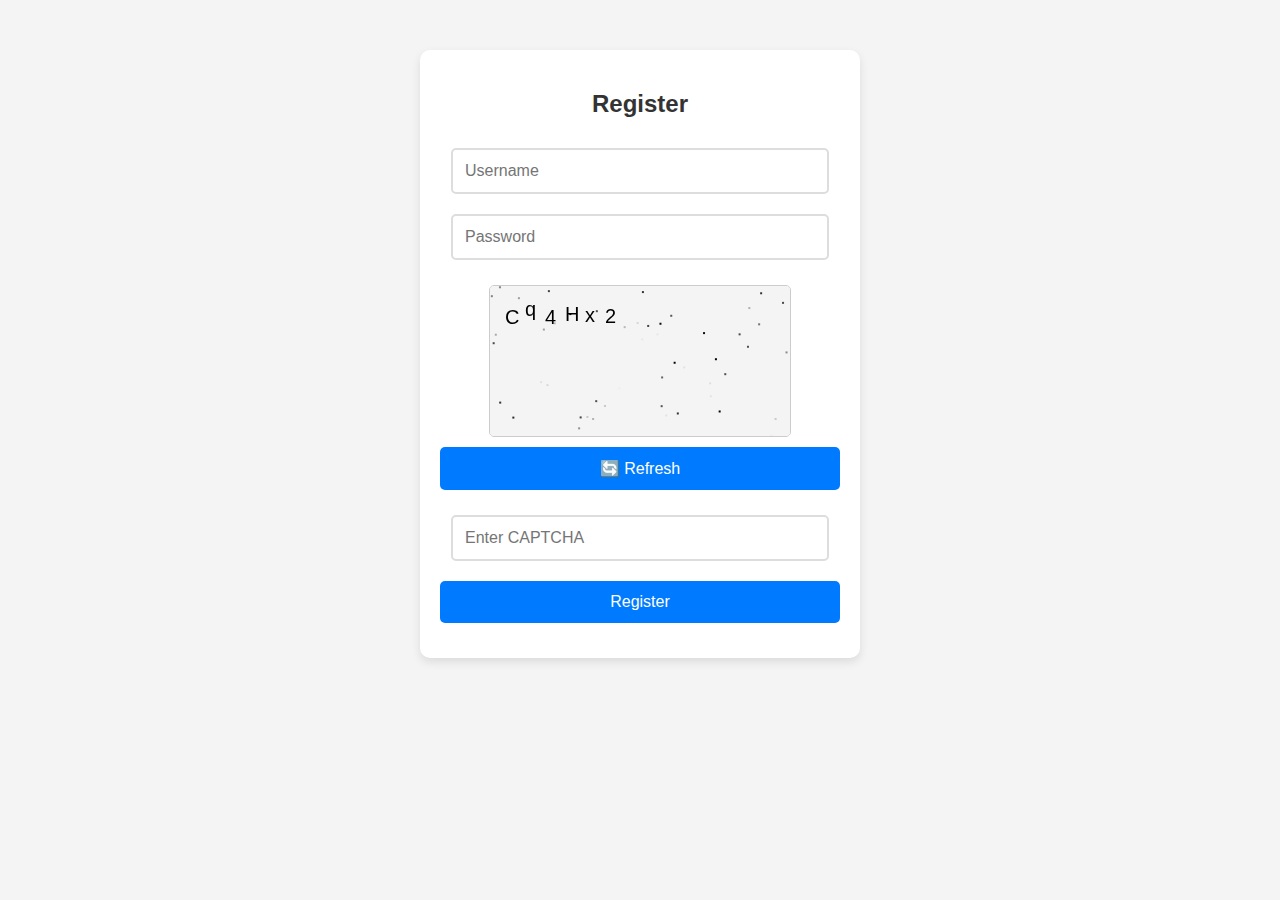
<file: captcha.html>
<!DOCTYPE html>
<html lang="en">
<head>
    <meta charset="UTF-8">
    <meta name="viewport" content="width=device-width, initial-scale=1.0">
    <title>Register with CAPTCHA</title>
    <link rel="stylesheet" href="new.css">
</head>
<body>
    <div class="container">
        <h2>Register</h2>
        <input type="text" id="username" placeholder="Username" required>
        <input type="password" id="password" placeholder="Password" required>

        <div class="captcha-container">
            <canvas id="captchaCanvas"></canvas>
            <button onclick="generateCaptcha()">🔄 Refresh</button>
        </div>
        
        <input type="text" id="captchaInput" placeholder="Enter CAPTCHA" required>
        <button onclick="validateCaptcha()">Register</button>

        <p id="status-message"></p>
    </div>

    <script src="nscript.js"></script>
</body>
</html>
</file>
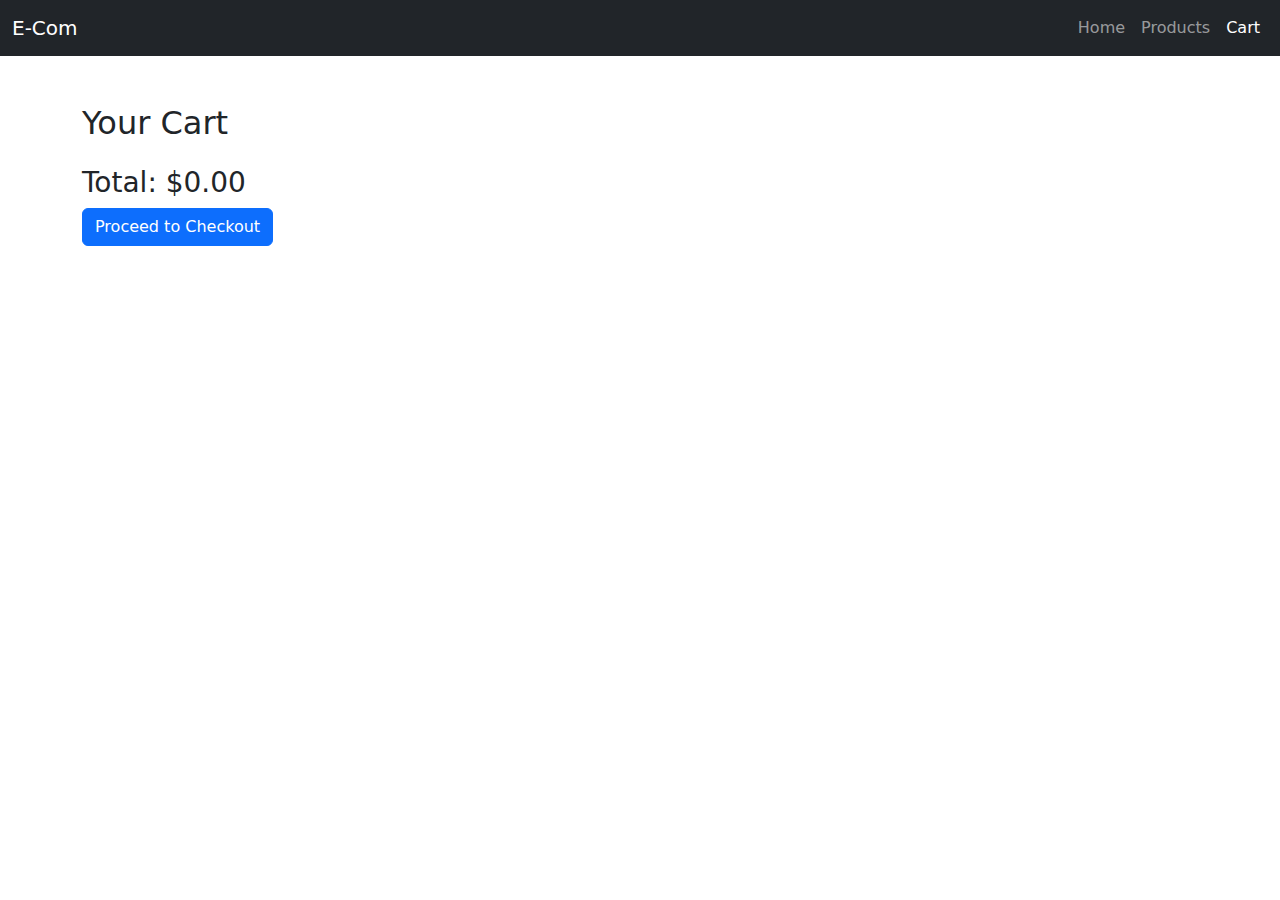
<file: cart.html>
<!DOCTYPE html>
<html lang="en">
<head>
  <meta charset="UTF-8">
  <meta name="viewport" content="width=device-width, initial-scale=1.0">
  <title>Your Cart</title>
  <link href="https://cdn.jsdelivr.net/npm/bootstrap@5.1.3/dist/css/bootstrap.min.css" rel="stylesheet">
</head>
<body>
  <!-- Navbar -->
  <nav class="navbar navbar-expand-lg navbar-dark bg-dark">
    <div class="container-fluid">
      <a class="navbar-brand" href="index.html">E-Com</a>
      <button class="navbar-toggler" type="button" data-bs-toggle="collapse" data-bs-target="#navbarNav" aria-controls="navbarNav" aria-expanded="false" aria-label="Toggle navigation">
        <span class="navbar-toggler-icon"></span>
      </button>
      <div class="collapse navbar-collapse" id="navbarNav">
        <ul class="navbar-nav ms-auto">
          <li class="nav-item">
            <a class="nav-link" href="index.html">Home</a>
          </li>
          <li class="nav-item">
            <a class="nav-link" href="products.html">Products</a>
          </li>
          <li class="nav-item">
            <a class="nav-link active" href="cart.html">Cart</a>
          </li>
        </ul>
      </div>
    </div>
  </nav>

  <!-- Cart Section -->
  <div class="container mt-5">
    <h2>Your Cart</h2>
    <div id="cart-items" class="row">
      <!-- Cart items will be dynamically inserted here -->
    </div>
    <div id="cart-summary" class="mt-3">
      <h3>Total: $<span id="total-price">0.00</span></h3>
      <button id="checkout-btn" class="btn btn-primary">Proceed to Checkout</button>
    </div>
  </div>

  <!-- JavaScript -->
  <script>
    // Function to get cart data from localStorage
    function getCart() {
      return JSON.parse(localStorage.getItem('cart')) || [];
    }

    // Function to update the cart display
    function updateCart() {
      const cart = getCart();
      const cartItemsDiv = document.getElementById('cart-items');
      const totalPriceSpan = document.getElementById('total-price');
      cartItemsDiv.innerHTML = ''; // Clear existing content

      let totalPrice = 0;

      cart.forEach(item => {
        totalPrice += parseFloat(item.price.replace('$', '')) * item.quantity;

        const cartItemDiv = document.createElement('div');
        cartItemDiv.classList.add('col-md-12', 'mb-3');
        cartItemDiv.innerHTML = `
          <div class="card">
            <div class="row g-0">
              <div class="col-md-3">
                <img src="${item.image}" class="img-fluid rounded-start" alt="${item.name}">
              </div>
              <div class="col-md-9">
                <div class="card-body">
                  <h5 class="card-title">${item.name}</h5>
                  <p class="card-text">${item.price}</p>
                  <div class="d-flex align-items-center">
                    <label for="quantity-${item.id}" class="me-2">Quantity:</label>
                    <input type="number" id="quantity-${item.id}" class="form-control" value="${item.quantity}" min="1" style="width: 60px;">
                    <button class="btn btn-danger ms-3 remove-item" data-id="${item.id}">Remove</button>
                  </div>
                </div>
              </div>
            </div>
          </div>
        `;
        cartItemsDiv.appendChild(cartItemDiv);
      });

      // Update total price
      totalPriceSpan.textContent = totalPrice.toFixed(2);
    }

    // Function to remove an item from the cart
    function removeItemFromCart(id) {
      let cart = getCart();
      cart = cart.filter(item => item.id !== id); // Remove item by id
      localStorage.setItem('cart', JSON.stringify(cart)); // Save updated cart
      updateCart(); // Update UI
    }

    // Function to update the quantity of an item in the cart
    function updateQuantity(id, newQuantity) {
      let cart = getCart();
      const item = cart.find(item => item.id === id);
      if (item) {
        item.quantity = newQuantity;
        localStorage.setItem('cart', JSON.stringify(cart)); // Save updated cart
        updateCart(); // Update UI
      }
    }

    // Event listener for removing items
    document.getElementById('cart-items').addEventListener('click', (e) => {
      if (e.target.classList.contains('remove-item')) {
        const itemId = parseInt(e.target.getAttribute('data-id'));
        removeItemFromCart(itemId);
      }
    });

    // Event listener for quantity changes
    document.getElementById('cart-items').addEventListener('input', (e) => {
      if (e.target.type === 'number') {
        const itemId = parseInt(e.target.id.replace('quantity-', ''));
        const newQuantity = parseInt(e.target.value);
        if (newQuantity > 0) {
          updateQuantity(itemId, newQuantity);
        } else {
          alert('Quantity must be at least 1');
        }
      }
    });

    // Event listener for "Proceed to Checkout"
    document.getElementById('checkout-btn').addEventListener('click', () => {
      const cart = getCart();
      if (cart.length > 0) {
        localStorage.setItem('cartForCheckout', JSON.stringify(cart)); // Save cart for checkout
        window.location.href = 'checkout.html'; // Redirect to checkout page
      } else {
        alert('Your cart is empty. Add some products before proceeding to checkout.');
      }
    });

    // Initialize the cart on page load
    document.addEventListener('DOMContentLoaded', updateCart);
  </script>

  <script src="https://cdn.jsdelivr.net/npm/bootstrap@5.1.3/dist/js/bootstrap.bundle.min.js"></script>
</body>
</html>
</file>
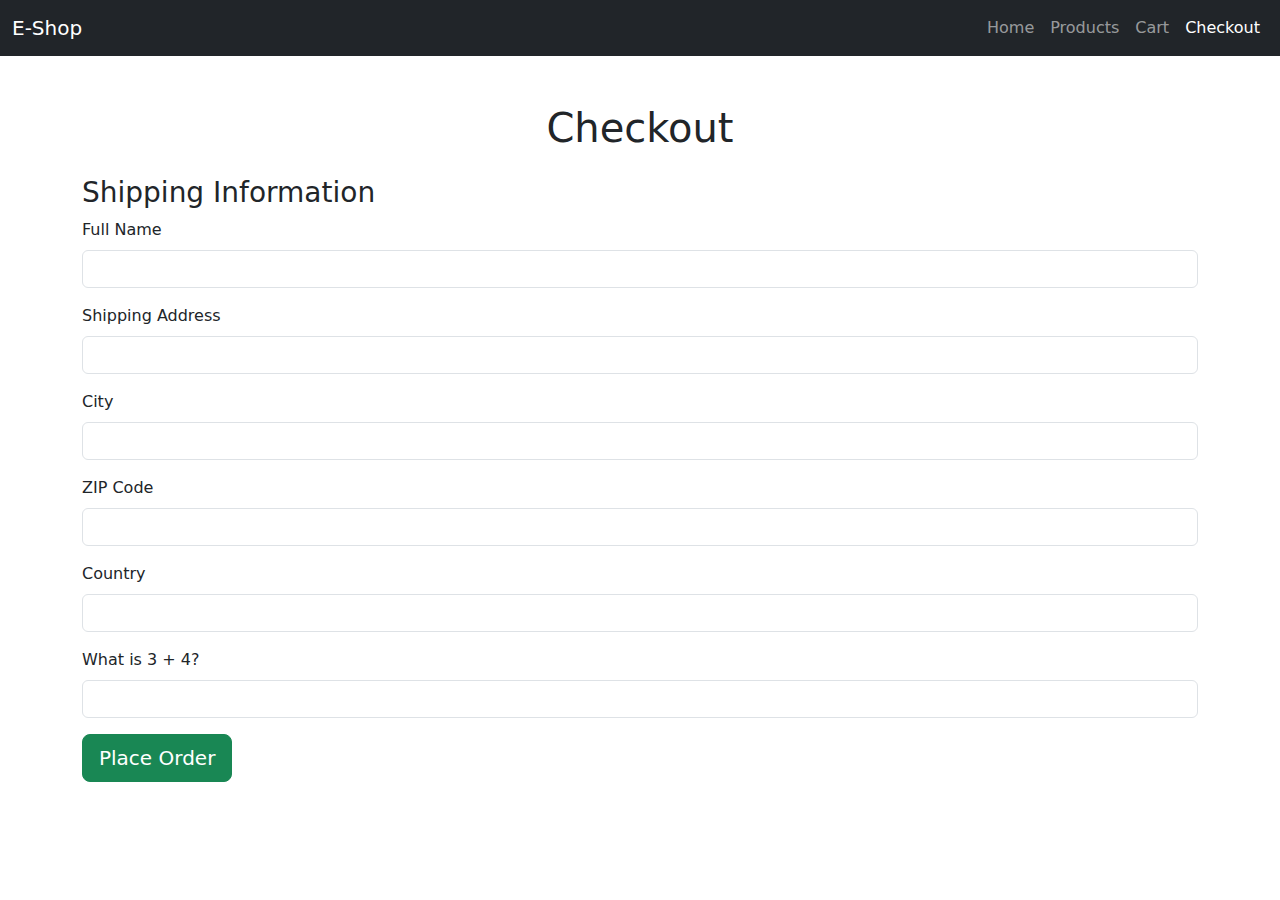
<file: checkout.html>
<!DOCTYPE html>
<html lang="en">
<head>
  <meta charset="UTF-8">
  <meta name="viewport" content="width=device-width, initial-scale=1.0">
  <title>Checkout - E-Shop</title>
  <link href="https://cdn.jsdelivr.net/npm/bootstrap@5.1.3/dist/css/bootstrap.min.css" rel="stylesheet">
</head>
<body>
  <!-- Navbar -->
  <nav class="navbar navbar-expand-lg navbar-dark bg-dark">
    <div class="container-fluid">
      <a class="navbar-brand" href="index.html">E-Shop</a>
      <button class="navbar-toggler" type="button" data-bs-toggle="collapse" data-bs-target="#navbarNav" aria-controls="navbarNav" aria-expanded="false" aria-label="Toggle navigation">
        <span class="navbar-toggler-icon"></span>
      </button>
      <div class="collapse navbar-collapse" id="navbarNav">
        <ul class="navbar-nav ms-auto">
          <li class="nav-item">
            <a class="nav-link" href="index.html">Home</a>
          </li>
          <li class="nav-item">
            <a class="nav-link" href="products.html">Products</a>
          </li>
          <li class="nav-item">
            <a class="nav-link" href="cart.html">Cart</a>
          </li>
          <li class="nav-item">
            <a class="nav-link active" href="checkout.html">Checkout</a>
          </li>
        </ul>
      </div>
    </div>
  </nav>

  <!-- Checkout Section -->
  <div class="container mt-5">
    <h1 class="text-center mb-4">Checkout</h1>
    <h3>Shipping Information</h3>
    <form id="checkout-form">
      <div class="mb-3">
        <label for="fullName" class="form-label">Full Name</label>
        <input type="text" class="form-control" id="fullName" required>
      </div>
      <div class="mb-3">
        <label for="address" class="form-label">Shipping Address</label>
        <input type="text" class="form-control" id="address" required>
      </div>
      <div class="mb-3">
        <label for="city" class="form-label">City</label>
        <input type="text" class="form-control" id="city" required>
      </div>
      <div class="mb-3">
        <label for="zip" class="form-label">ZIP Code</label>
        <input type="text" class="form-control" id="zip" required>
      </div>
      <div class="mb-3">
        <label for="country" class="form-label">Country</label>
        <input type="text" class="form-control" id="country" required>
      </div>

      <!-- Simple CAPTCHA -->
      <div class="mb-3">
        <label for="captcha" class="form-label">What is 3 + 4?</label>
        <input type="text" class="form-control" id="captcha" required>
      </div>

      <button type="submit" class="btn btn-success btn-lg">Place Order</button>
    </form>
  </div>

  <!-- JavaScript -->
  <script>
    document.getElementById('checkout-form').addEventListener('submit', (e) => {
      e.preventDefault(); // Prevent default form submission

      const captchaInput = document.getElementById('captcha').value;
      if (captchaInput.trim() !== '7') {
        alert('CAPTCHA verification failed. Please try again.');
        return;
      }
      
      alert('Order placed successfully! Redirecting to confirmation page...');
      window.location.href = 'order-confirmation.html';
    });
  </script>

  <script src="https://cdn.jsdelivr.net/npm/bootstrap@5.1.3/dist/js/bootstrap.bundle.min.js"></script>
</body>
</html>
</file>
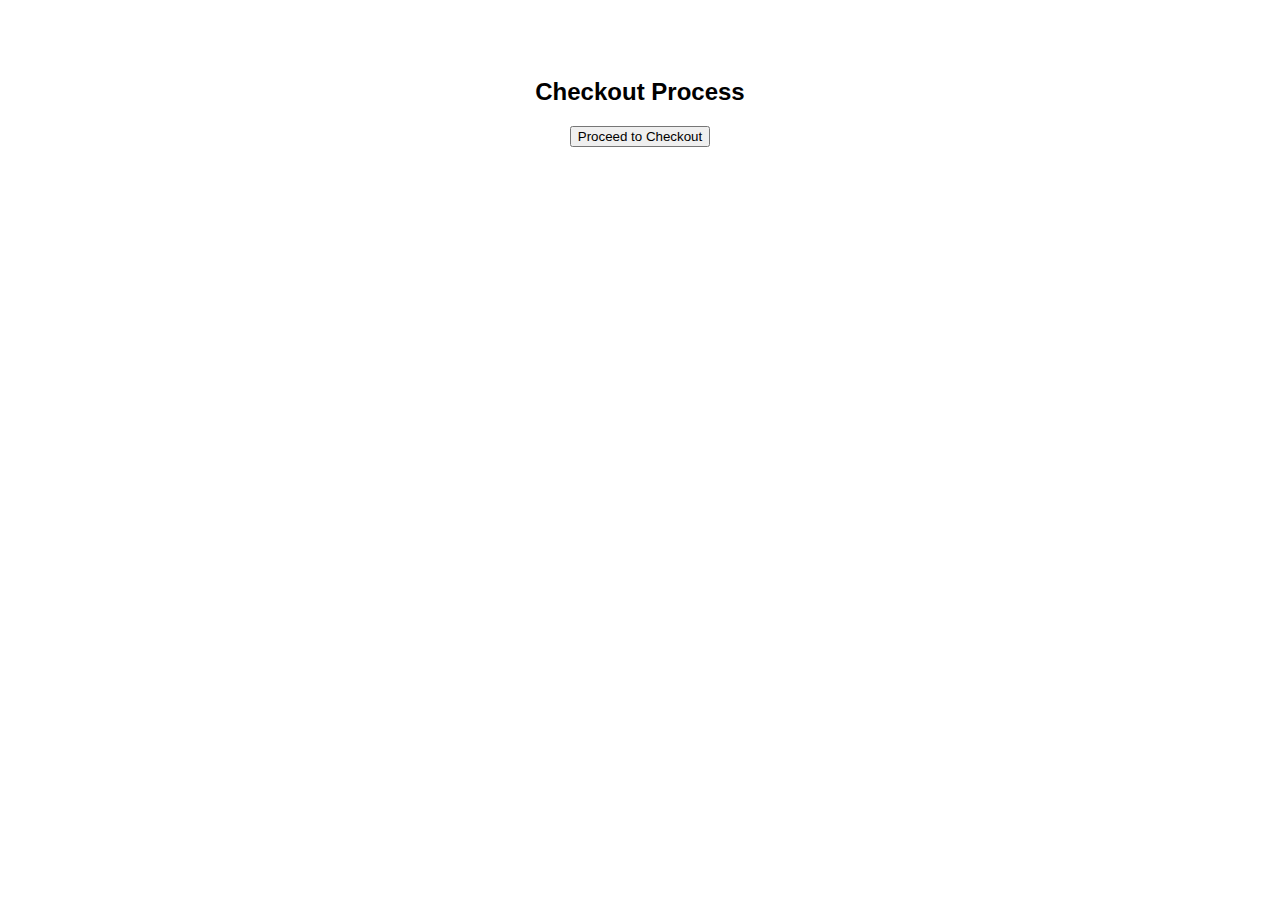
<file: load.html>
<!DOCTYPE html>
<html lang="en">
<head>
    <meta charset="UTF-8">
    <meta name="viewport" content="width=device-width, initial-scale=1.0">
    <title>Checkout Loading Bar</title>
    <style>
        body {
            font-family: Arial, sans-serif;
            text-align: center;
            padding: 50px;
        }
        .progress-container {
            width: 100%;
            max-width: 400px;
            background-color: #eee;
            border-radius: 10px;
            overflow: hidden;
            margin: auto;
            display: none; /* Initially hidden */
        }
        .progress-bar {
            width: 0%;
            height: 30px;
            background-color: #4caf50;
            text-align: center;
            line-height: 30px;
            color: white;
            font-weight: bold;
            transition: width 0.3s ease-in-out;
        }
    </style>
</head>
<body>

    <h2>Checkout Process</h2>
    <button onclick="startCheckout()">Proceed to Checkout</button>
    <br><br>

    <div class="progress-container" id="progress-container">
        <div class="progress-bar" id="progress-bar">0%</div>
    </div>

    <p id="status-message"></p>

    <script>
        function startCheckout() {
            let progress = 0;
            const progressBar = document.getElementById("progress-bar");
            const progressContainer = document.getElementById("progress-container");
            const statusMessage = document.getElementById("status-message");

            // Reset UI
            progressContainer.style.display = "block";
            progressBar.style.width = "0%";
            progressBar.textContent = "0%";
            statusMessage.textContent = "";

            // Simulate checkout loading
            const interval = setInterval(() => {
                if (progress >= 100) {
                    clearInterval(interval);
                    statusMessage.textContent = "Checkout Complete!";
                } else {
                    progress += 10;
                    progressBar.style.width = progress + "%";
                    progressBar.textContent = progress + "%";
                }
            }, 300);
        }
    </script>

</body>
</html>
</file>
<file: new.css>
/* General Styles */
body {
    font-family: 'Arial', sans-serif;
    text-align: center;
    background: #f4f4f4;
    margin: 0;
    padding: 0;
}

/* Container Styling */
.container {
    width: 400px;
    margin: 50px auto;
    padding: 20px;
    background: white;
    border-radius: 10px;
    box-shadow: 0 4px 10px rgba(0, 0, 0, 0.1);
    animation: fadeIn 0.5s ease-in-out;
}

/* Header */
h2 {
    color: #333;
    margin-bottom: 20px;
}

/* Input Fields */
input {
    width: 350px;
    padding: 12px;
    margin: 10px 0;
    border: 2px solid #ddd;
    border-radius: 5px;
    font-size: 16px;
    transition: border-color 0.3s;
}

/* Focus Effect on Input Fields */
input:focus {
    border-color: #007bff;
    outline: none;
}

/* CAPTCHA Container */
.captcha-container {
    display: flex;
    flex-direction: column;
    align-items: center;
    justify-content: center;
    margin: 15px 0;
}

/* CAPTCHA Canvas */
canvas {
    border: 1px solid #ccc;
    border-radius: 5px;
    background: #f9f9f9;
}

/* Refresh Button */
button {
    width: 100%;
    padding: 12px;
    background: #007bff;
    color: white;
    border: none;
    border-radius: 5px;
    font-size: 16px;
    cursor: pointer;
    transition: background 0.3s ease-in-out;
    margin-top: 10px;
}

/* Button Hover Effect */
button:hover {
    background: #0056b3;
}

/* Status Message */
#status-message {
    margin-top: 15px;
    font-size: 14px;
}

/* Success & Error Message Colors */
.success {
    color: green;
}

.error {
    color: red;
}

/* Animation */
@keyframes fadeIn {
    from {
        opacity: 0;
        transform: translateY(-10px);
    }
    to {
        opacity: 1;
        transform: translateY(0);
    }
}

/* Responsive Design */
@media (max-width: 400px) {
    .container {
        width: 90%;
        padding: 15px;
    }
    button {
        font-size: 14px;
        padding: 10px;
    }
}
</file>
